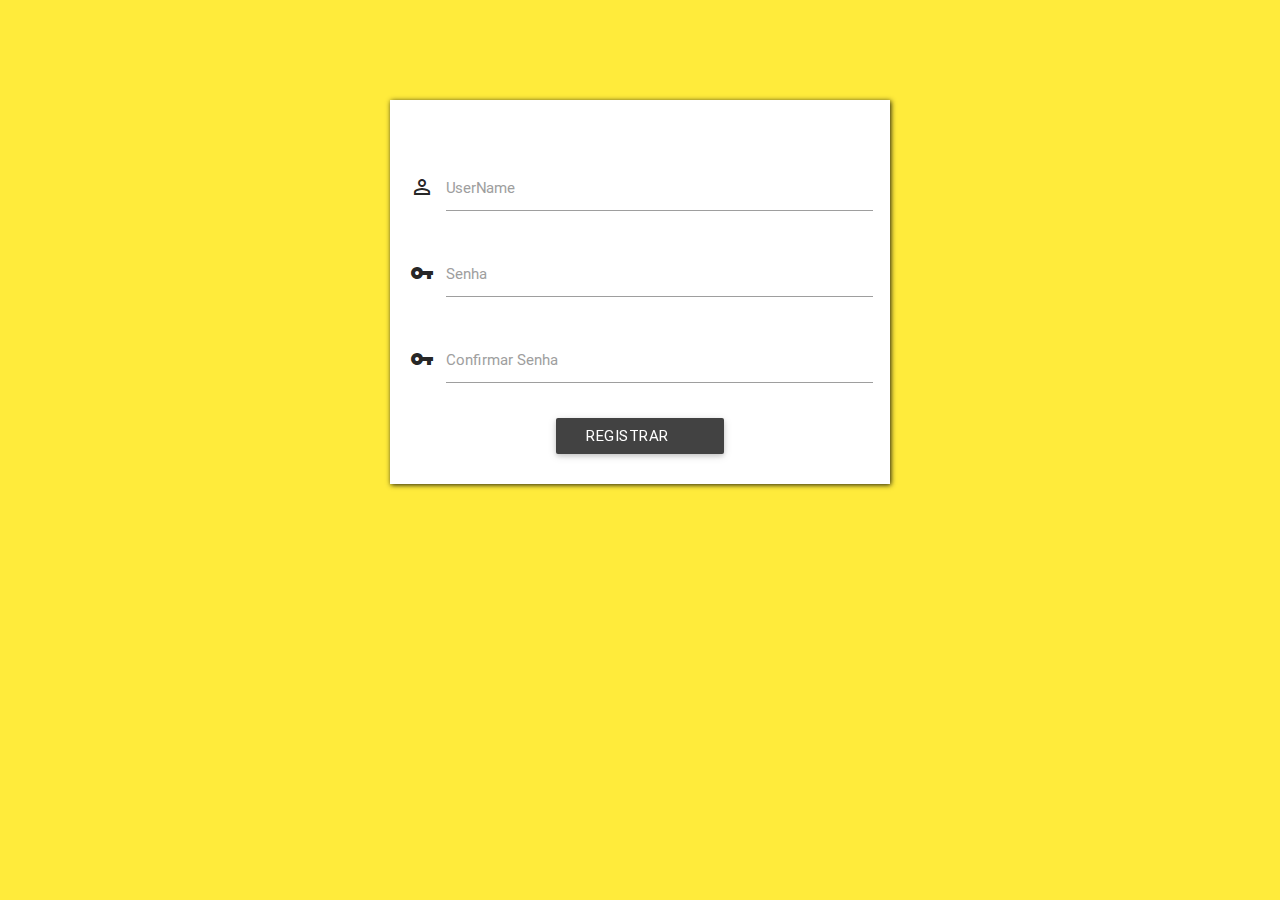
<file: Front End/src/cadastro.html>
<!DOCTYPE html>
<html>
<head>
	<title></title>
		<meta http-equiv="Content-Type" content="text/html; charset=UTF-8"/>
        <meta name="viewport" content="width=device-width, initial-scale=1, maximum-scale=1.0, user-scalable=no"/>

	    
	    <!-- CSS  -->
       <link href="css/materialize.css" type="text/css" rel="stylesheet" media="screen,projection"/>
       <link href="https://fonts.googleapis.com/icon?family=Material+Icons" rel="stylesheet">
       <link href="css/style.css" type="text/css" rel="stylesheet" media="screen,projection"/>
   
</head>
<body>
<!-- js -->
   <script src="https://code.jquery.com/jquery-2.1.1.min.js" type="text/javascript"></script>
   <script src = "js/materialize.min.js"type="text/javascript"></script>  
             <div class="telaBatePapo">
             	<div class="quadrado">
             		<form class="col s12" >
				       <div class="row">
				        <i class="material-icons left" class="centered">perm_identity</i></a>
				       		<div class="input-field col s11">
				    <input id="username" type="text" class="validate">
                           <label>UserName</label>
				       		</div>

				       </div>

                      <div class="row">
                         <i class="material-icons left" class="centered">vpn_key</i></a>
                      	<div class="input-field col s11">
                    <input id="password" type="password" class="validate">
					       <label>Senha</label>
                      	</div>
                      </div>

                      <div class="row">
                         <i class="material-icons left" class="centered">vpn_key</i></a>
                      	<div class="input-field col s11">
                    <input id="password" type="password" class="validate">
					       <label>Confirmar Senha</label>
                      	</div>
                      </div>

              <div class="botoes-login center-align">
              <a href="registro.html" id= "registrar" class="waves-effect waves-light btn btn-registrar  grey darken-3"><i class="material-icons right" class ="centered">perm_identity</i>Registrar</a>
              </div>


                    </form>

             	</div>
             </div>     
  


</body>
</html>
</file>
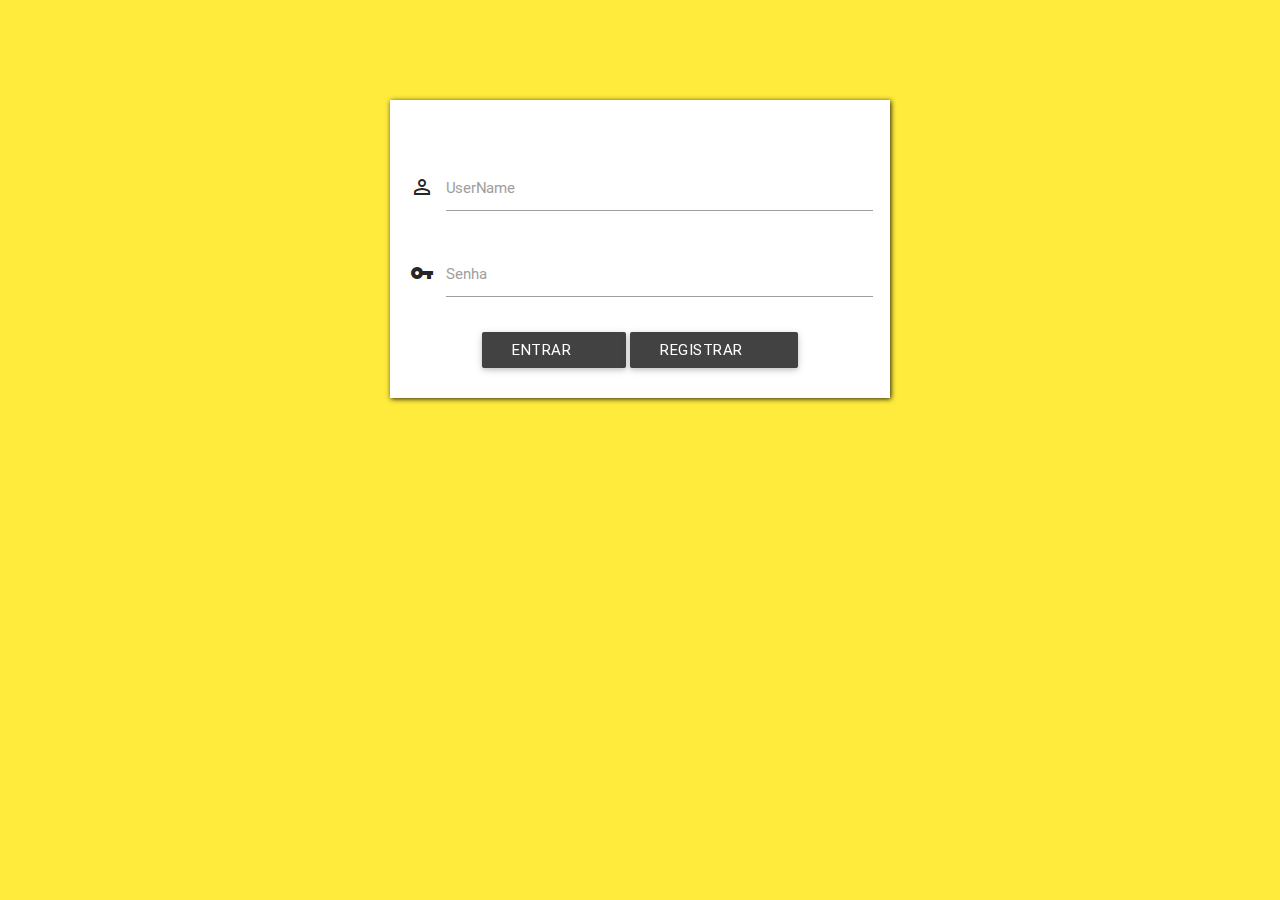
<file: Front End/src/login.html>
<!DOCTYPE html>
<html>
<head>
	<title></title>

<meta http-equiv="Content-Type" content="text/html; charset=UTF-8"/>
        <meta name="viewport" content="width=device-width, initial-scale=1, maximum-scale=1.0, user-scalable=no"/>
	<title></title>
	<!-- CSS  -->
       
       <link href="css/materialize.css" type="text/css" rel="stylesheet" media="screen,projection"/>
       <link href="https://fonts.googleapis.com/icon?family=Material+Icons" rel="stylesheet">
       <link href="css/style.css" type="text/css" rel="stylesheet" media="screen,projection"/>
   
  
</head>
<body>
    <!-- js -->
   <script src="https://code.jquery.com/jquery-2.1.1.min.js" type="text/javascript"></script>
   <script src = "js/materialize.min.js"type="text/javascript"></script>   
        
   <div class="conteudo">
                         
           		
		 <div class="quadrado">
		  
			
			    <form class="col s12" >
				   <div class="row teste2">
                        <i class="material-icons left" class="centered">perm_identity</i></a>
				        <div class="input-field col s11 teste2">
				         
				          <input id="username" type="text" class="validate">

				          <label for="username">UserName</label>
				        </div>
				   </div>
				   <div class="row">
				   <i class="material-icons left" class="centered">vpn_key</i></a>
				
					     <div class="input-field col s11">
                   
					       <input id="password" type="password" class="validate">
					       <label for="password">Senha</label>
					     </div>
				   </div>
		<div class="botoes-login center-align">
    		<a href="login.html" id= "entrar" class="waves-effect waves-light btn btn-entrar grey darken-3"><i class="material-icons right" class="centered">play_arrow</i>Entrar</a>
    		<a href="registro.html" id= "registrar" class="waves-effect waves-light btn btn-registrar  grey darken-3"><i class="material-icons right" class ="centered">perm_identity</i>Registrar</a>
    	</div>

			   </form>	      
			   
					 
		  </div>
  </div>     


</body>
</html>
</file>
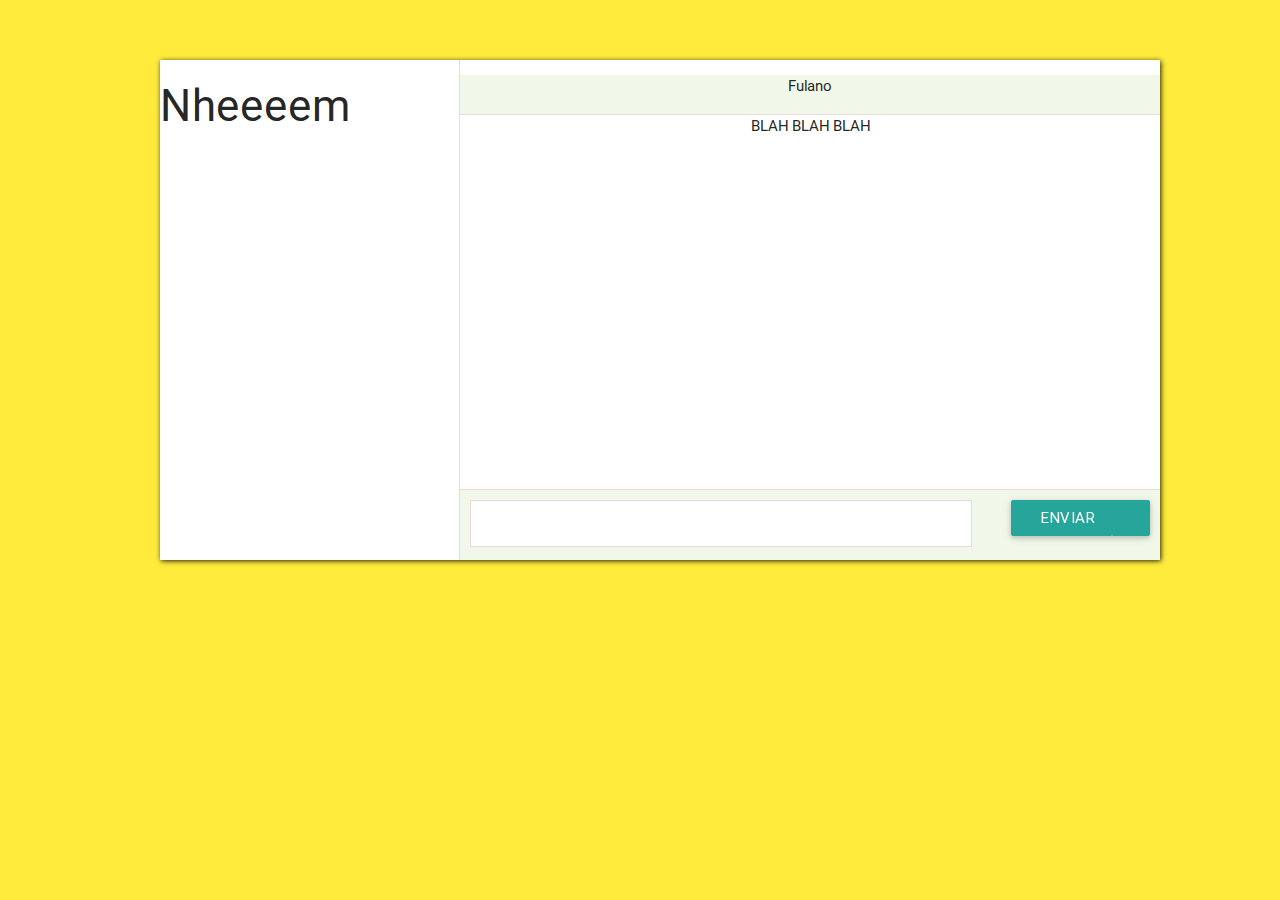
<file: Front End/src/nhem.html>
<!DOCTYPE html>
<html>
<head>
	<title></title>
     <meta http-equiv="Content-Type" content="text/html; charset=UTF-8"/>
     <meta name="viewport" content="width=device-width, initial-scale=1, maximum-scale=1.0, user-scalable=no"/>

        <!-- CSS  -->
       
       <link href="css/materialize.css" type="text/css" rel="stylesheet" media="screen,projection"/>
       <link href="https://fonts.googleapis.com/icon?family=Material+Icons" rel="stylesheet">
       <link href="css/style.css" type="text/css" rel="stylesheet" media="screen,projection"/>
   


</head>
<body>
       <!-- js -->
   <script src="https://code.jquery.com/jquery-2.1.1.min.js" type="text/javascript"></script>
   <script src = "js/materialize.min.js"type="text/javascript"></script>   
           <div class="telaBatePapo">

              <div class="retangulo">
              		<div class="retangulo1">
              	       <h3>Nheeeem</h3>

              		</div>
               		<div class="retangulo2">
               			<div class="conversaHeader">
               				<p>Fulano</p>
               			</div>

               			<div id="conversas">
               				BLAH BLAH BLAH
               			</div>

               			<div class="janelaConteudo">
                       
						  <button class="btn btn-enviar waves-effect waves-light" type="submit" name="action">Enviar
						    <i class="material-icons right ">send</i>
						  </button>
						                      
                  <form>
               			  <input id="conteudo" type="text" class="validate">
               				
               			</div>
               		</div>
              </div>
           		</form>
           </div>


</body>
</html>
</file>
<file: Front End/src/css/style.css>
.telaBatePapo {
width: 960px;
margin: 0 auto; 
}
body {
	background-color: #ffeb3b ;
}
/*------------------INDEX-------------------*/
#logo {
    margin: 0 auto 0 auto;
    width: 300px;
    margin-top: 50px;
    padding-left: 80px;
   
}

.botoes {
margin: 0 auto;
width: 500px;
margin-top: 50px;

}

.page-footer {
margin-top: 60px;
flex: 1 0 auto;
}
/*-------------------------------Login e Cadastro---------------------*/

.material-icons{
	margin-left: 10px;
	margin-top: 25px;
	width: 10px;
}
#logo-bla {
	 margin: 0 auto 0 auto;
    width: 300px;
    margin-top: 50px;
    padding-left: 80px;

}
.quadrado {
background-color: white;
width: 500px;
margin: 0 auto;
margin-top: 100px;
box-shadow: 1px 1px  5px; 
padding-top: 50px;
}

.row {
padding-left: 10px;
margin-bottom: 10px;
}
.botoes-login {
	padding-top: 10px;
	padding-bottom: 30px;
}
/*-----------------nhem-------------------*/

.retangulo {
background-color: white;
width: 1000px;
height: 500px;
margin: 0 auto;
margin-top: 60px;
box-shadow: 1px 1px  5px;
float: left; 
}
.retangulo1 {

    width: 300px;
    height: 500px;
    float: left;
    border-right: 1px solid #ECDADA;  

}
.retangulo2 {
	
	width: 700px;
	height: 500px;
	float: left; 

}

.conversaHeader{
height: 40px;
width: 700px;
border-bottom: 1px solid #ECDADA;
text-align: center;
background-color: #f1f8e9;
margin-top: 1px;
}
#conversas{
height: 375px;
width: 700px;
border-bottom: 1px solid #ECDADA;
text-align: center;
}

.janelaConteudo{
padding: 10px;
height: 70px;
width: 700px;
text-align: center;
background-color: #f1f8e9;
}

#conteudo{
	border: 1px solid #ECDADA;
	width: 500px;
	background-color: white;
   float: left;
}

button {
	
	float: right;
	padding-right: 100px;

    }
</file>
